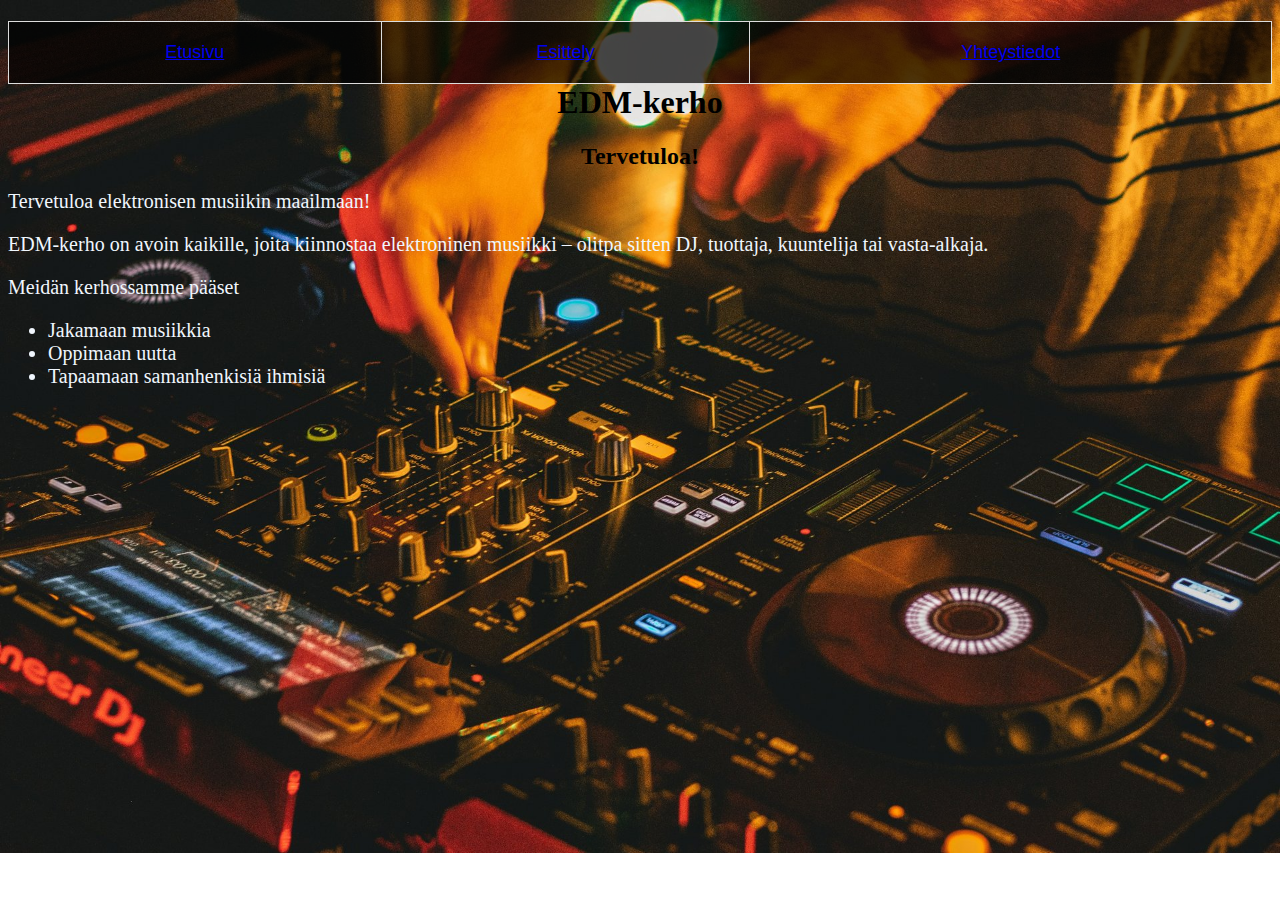
<file: etusivu.html>
<!DOCTYPE html>
<html>

<head>
    <meta charset="UTF-8">
    <meta name="description" content="EDM-sivusto">
    <meta name="keywords" content="HTML,CSS">
    <meta name="author" content="Mikko Ahonen">
    <meta name="viewport" content="width=device-width, initial-scale=1.0">
    <title>EDM-kerho | Etusivu</title>
    <link rel="stylesheet" href="style.css">
</head>

<body>
    <!-- Navigointipalkki -->
    <table class="navbar">
        <tr>
            <td><a href="etusivu.html">Etusivu</a></td>
            <td><a href="tuotesivu.html">Esittely</a></td>
            <td><a href="yhteystiedot.html">Yhteystiedot</a></td>
        </tr>
    </table>
    <!-- Teksti -->
    <h1>EDM-kerho</h1>
    <h2>Tervetuloa!</h2>
    <p>Tervetuloa elektronisen musiikin maailmaan!
    <p> EDM-kerho on avoin kaikille, joita kiinnostaa elektroninen musiikki
        – olitpa sitten DJ, tuottaja, kuuntelija tai vasta-alkaja.</p>
    <p>Meidän kerhossamme pääset</p>
    <ul>
        <li>Jakamaan musiikkia</li>
        <li>Oppimaan uutta</li>
        <li>Tapaamaan samanhenkisiä ihmisiä</li>
    </ul>

</body>

</html>
</file>
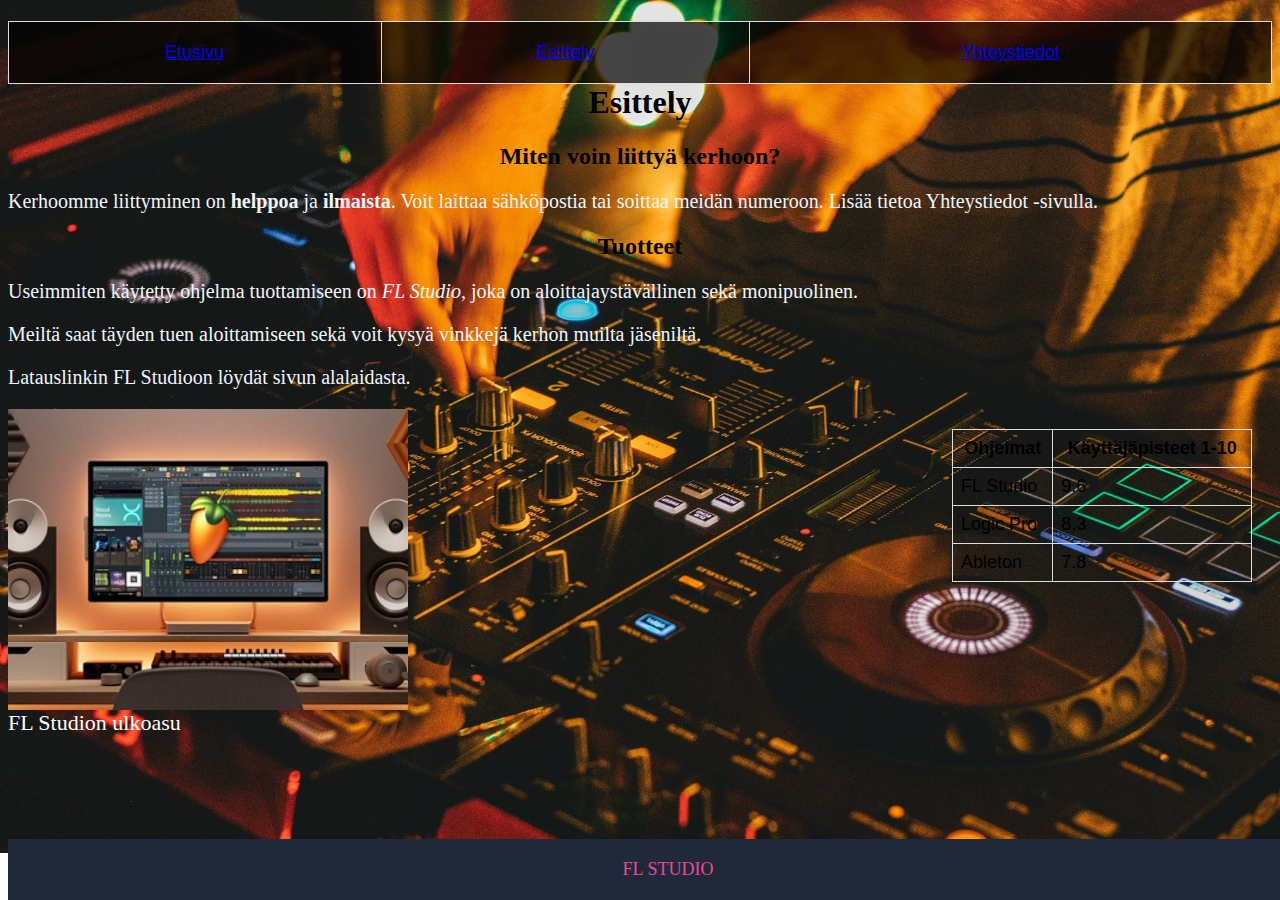
<file: tuotesivu.html>
<!DOCTYPE html>
<html>

<head>
    <meta charset="UTF-8">
    <meta name="description" content="EDM-sivusto">
    <meta name="keywords" content="HTML,CSS">
    <meta name="author" content="Mikko Ahonen">
    <meta name="viewport" content="width=device-width, initial-scale=1.0">
    <title>EDM-kerho | Esittely</title>
    <link rel="stylesheet" href="style.css">
</head>

<body>
    <!-- Navigointipalkki -->
    <table class="navbar">
        <tr>
            <td><a href="index.html">Etusivu</a></td>
            <td><a href="tuotesivu.html">Esittely</a></td>
            <td><a href="yhteystiedot.html">Yhteystiedot</a></td>
        </tr>
    </table>
    <!-- Teksti -->
    <h1>Esittely</h1>
    <h2>Miten voin liittyä kerhoon?</h2>
    <p>Kerhoomme liittyminen on <b>helppoa</b> ja <b>ilmaista</b>. Voit laittaa sähköpostia
        tai soittaa meidän numeroon. Lisää tietoa Yhteystiedot -sivulla.
    </p>
    <h2>Tuotteet</h2>
    <p>Useimmiten käytetty ohjelma tuottamiseen on <i>FL Studio</i>, joka on aloittajaystävällinen
        sekä monipuolinen.</p>
    <p>Meiltä saat täyden tuen aloittamiseen sekä voit kysyä vinkkejä
        kerhon muilta jäseniltä.</p>
    <p>Latauslinkin FL Studioon löydät sivun alalaidasta.</p>

    <!-- FL Studio kuva -->
    <figure>
        <img src="flstudio.jpg" alt="FL Studio" class="kuva">
        <figcaption>FL Studion ulkoasu</figcaption>
    </figure>

    <table>
        <tr>
            <th>Ohjelmat</th>
            <th>Käyttäjäpisteet 1-10</th>
        </tr>
        <tr>
            <td>FL Studio</td>
            <td>9.6</td>
        </tr>
        <tr>
            <td>Logic Pro</td>
            <td>8.3</td>
        </tr>
        <tr>
            <td>Ableton</td>
            <td>7.8</td>
        </tr>
    </table>

    <!-- FL Studion latauslinkki -->
    <footer>
        <a href="https://www.image-line.com/fl-studio-download/" target="_blank" rel="noopener noreferrer">FL STUDIO</a>
    </footer>


</body>

</html>
</file>
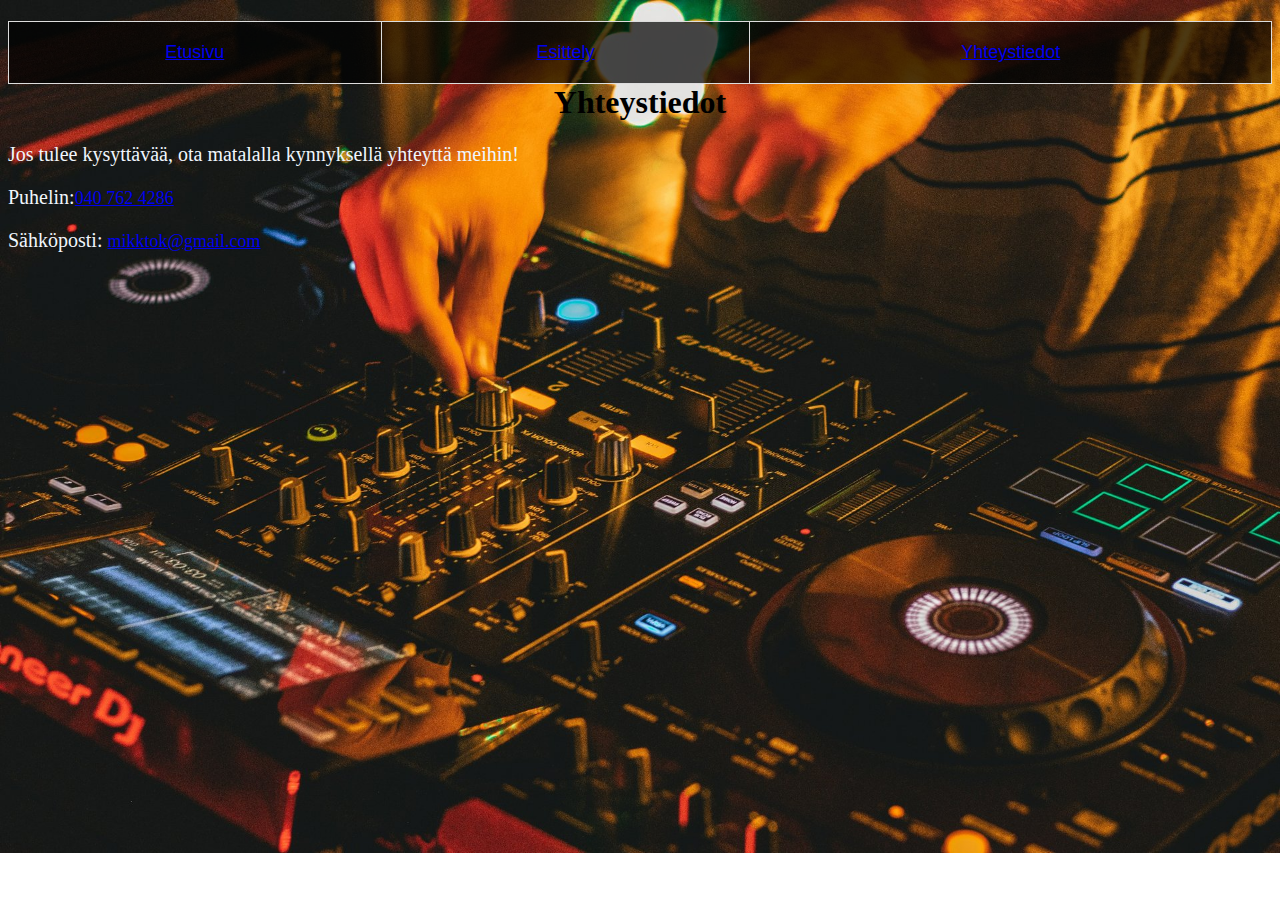
<file: yhteystiedot.html>
<!DOCTYPE html>
<html>

<head>
    <meta charset="UTF-8">
    <meta name="description" content="EDM-sivusto">
    <meta name="keywords" content="HTML,CSS">
    <meta name="author" content="Mikko Ahonen">
    <meta name="viewport" content="width=device-width, initial-scale=1.0">
    <title>EDM-kerho | Yhteystiedot</title>
    <link rel="stylesheet" href="style.css">
</head>

<body>
    <!-- Navigointipalkki -->
    <table class="navbar">
        <tr>
            <td><a href="index.html">Etusivu</a></td>
            <td><a href="tuotesivu.html">Esittely</a></td>
            <td><a href="yhteystiedot.html">Yhteystiedot</a></td>
        </tr>
    </table>
    <!-- Teksti -->
    <h1>Yhteystiedot</h1>
    <p>Jos tulee kysyttävää, ota matalalla kynnyksellä yhteyttä meihin!</p>
    <!-- Suorat painikkeet spostiin ja puhelimeen -->
    <p>Puhelin:<a href="tel:+358407624286">040 762 4286</a></p>
    <p>Sähköposti: <a href="mailto:mikktok@gmail.com">mikktok@gmail.com</a></p>



</body>

</html>
</file>
<file: style.css>
/* Tyyli kaikille sivuille */
body {
    background-image: url("etusivunkuva.jpg");
    background-size: cover;
    background-repeat: no-repeat;
}

/* Otsikon väri ja sijainti */
h1 {
    color: #000000;
    text-align: center;
}

/* Alaotsikon väri ja sijaini */
h2 {
    color: #000000;
    text-align: center;
}

/* Tekstin väri, fontti sekä koko */
p {
    color: #f0f6fd;
    font-family: verdana;
    font-size: 20px;
}

/* Alatunnisteen asetukset */
footer {
    background-color: #1f2937;
    text-align: center;
    padding: 20px;
    position: fixed;
    bottom: 0;
    width: 100%;
}

footer a {
    color: #EC4899;
    text-decoration: none;
    font-size: 18px;

}

/* Tuotesivun kuvan asetukset; sijainti sekä koko */
.kuva {
    display: block;
    float: left;
    margin-right: auto;
    width: 400px;
    height: 222;
}

/* Yläreunan painikkeet eri sivuille */
table.navbar {
    margin: 0 auto;
    width: 100%;
    background-color: rgba(0, 0, 0, 0.7);
    text-align: center;
    font-family: Arial, sans-serif;
}

table.navbar td {
    padding: 20px;
    text-align: center;
    vertical-align: middle;
}

/* Puhelin ja sähköpostin asetukset */
a {
    font-size: 18px
}

/* Kuvatekstin asetukset */
figure {
    margin: 0;
    display: inline-block;

}

figcaption {
    font-size: 22px;
    color: #ffffff;
    margin-top: 5px;
}

/* Taulukon asetukset */
table {
    float: right;
    font-family: arial, sans-serif;
    border-collapse: collapse;
    width: 300px;
    margin: 20px;
    top: 40px;
    right: 20px;
    font-size: 18px;
}

td,
th {
    border: 1px solid #dddddd;
    padding: 8px;
}

/* Listan asetukset; väri, fontti, koko */
ul {
    color: #f0f6fd;
    font-family: verdana;
    font-size: 20px;
}
</file>
